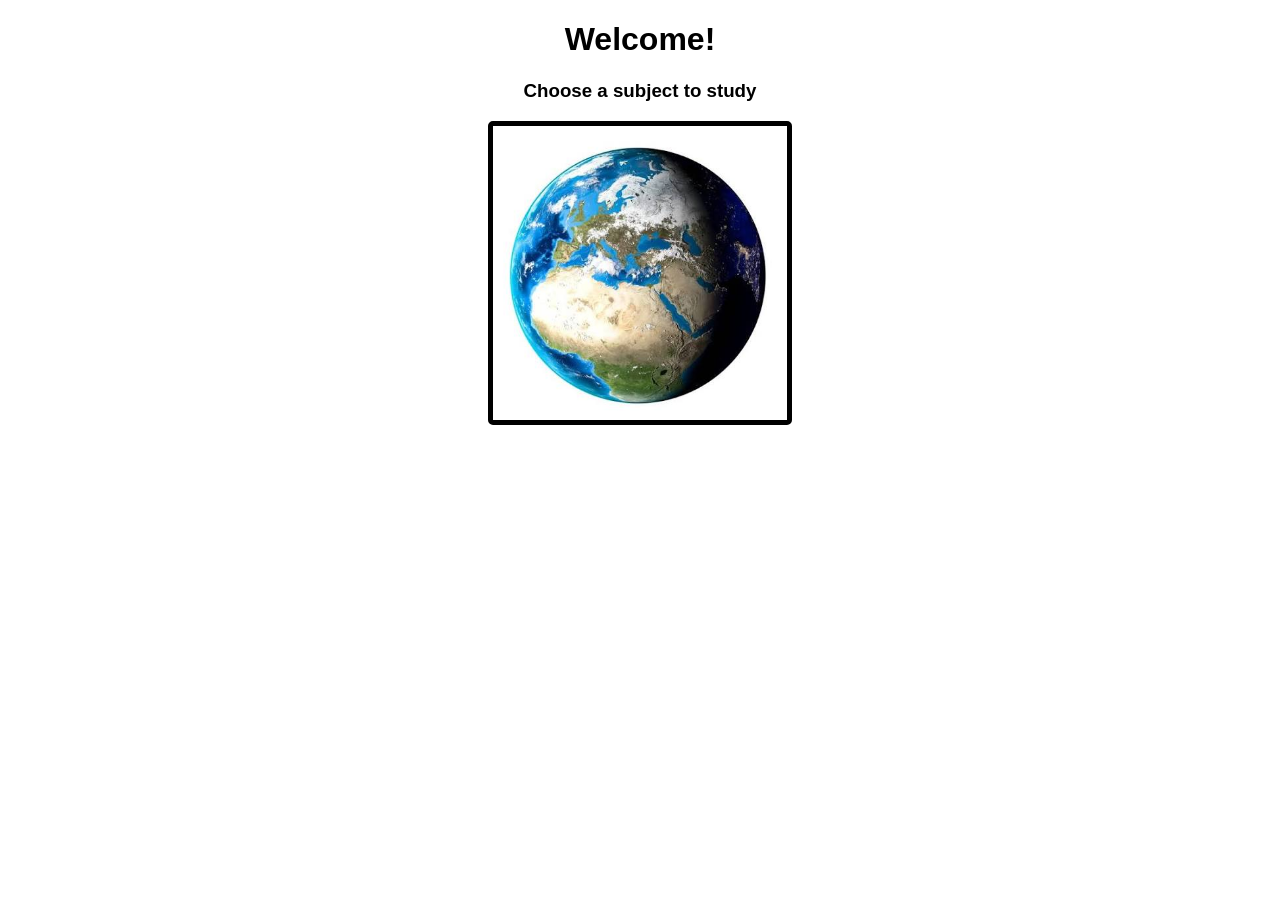
<file: index.html>
<!DOCTYPE html>
<html lang="en">
<head>
    <meta charset="UTF-8">
    <meta name="viewport" content="width=device-width, initial-scale=1.0">
    <link rel="stylesheet" href="styles.css">
    <title>Study</title>
</head>
<body>
    <h1>Welcome!</h1>
    <h3>Choose a subject to study</h3>
    <a href="humangeo.html"><img src="images/humangeo.jpeg" alt="Human Geography Picture" title="AP Human Geography"></a>
</body>
</html>
</file>
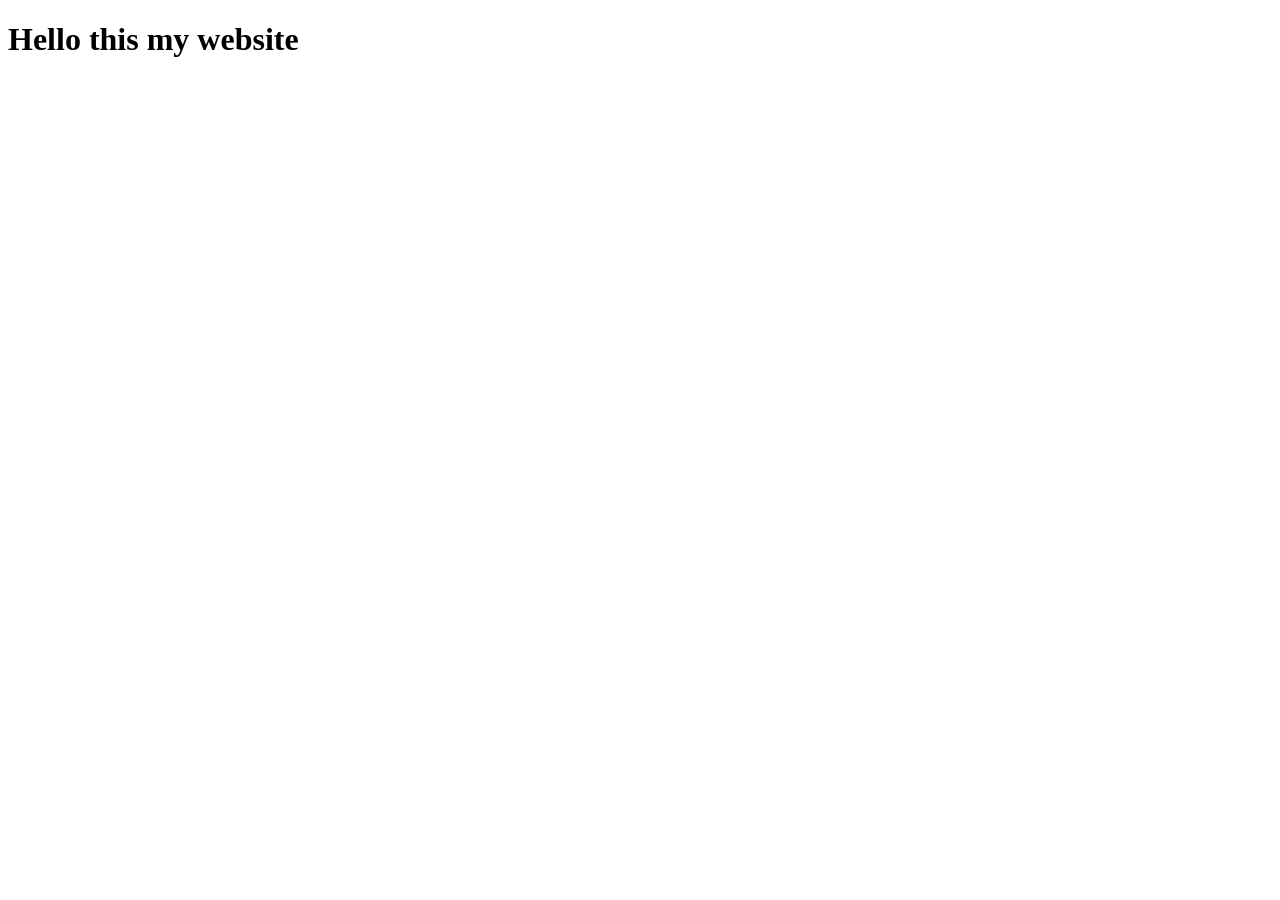
<file: help.html>
<!DOCTYPE html>
<html lang="en">
<head>
    <meta charset="UTF-8">
    <meta name="viewport" content="width=device-width, initial-scale=1.0">
    <title>Document</title>
</head>
<body>
    <h1>Hello this my website</h1>
</body>
</html>
</file>
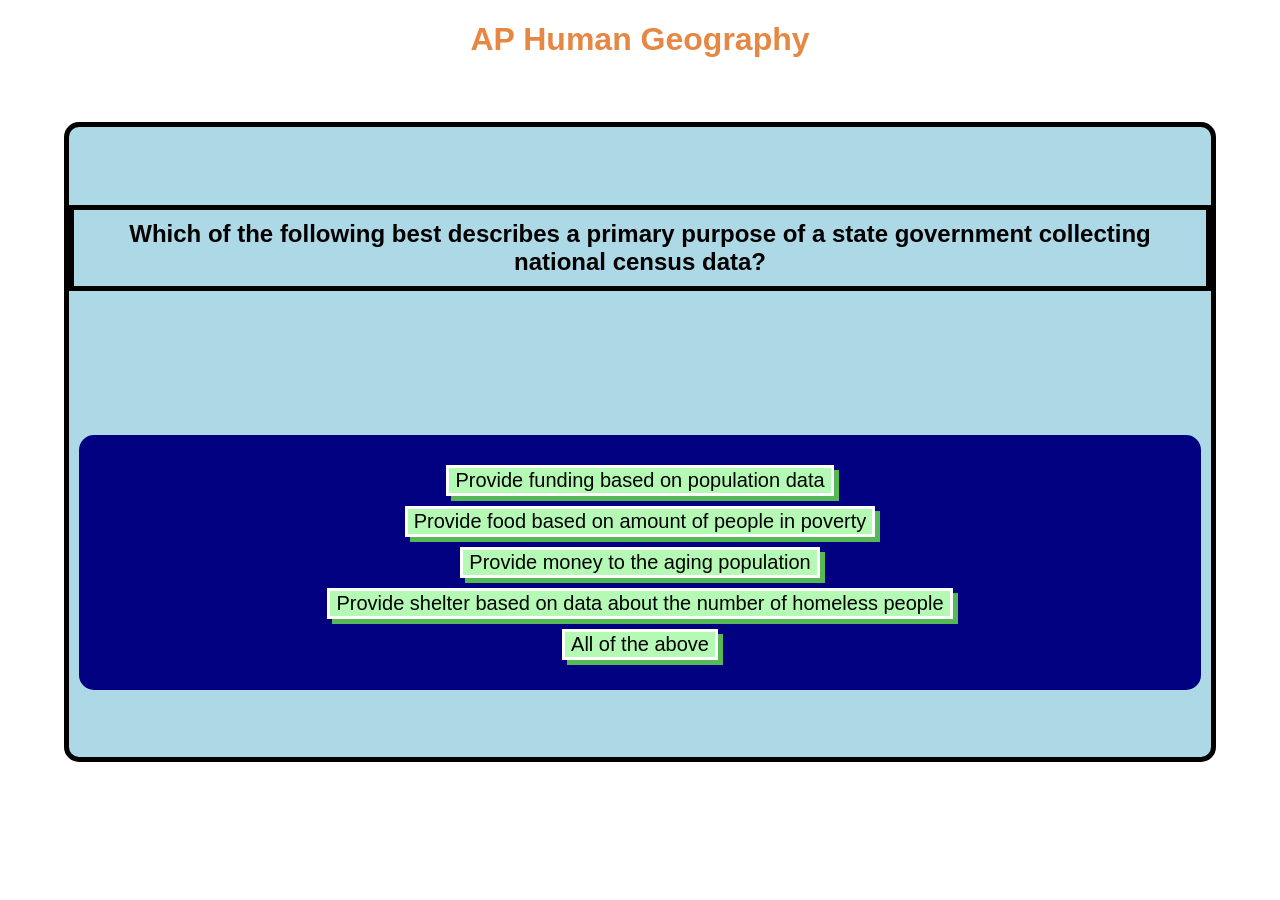
<file: humangeo.html>
<!DOCTYPE html>
<html lang="en">
<head>
    <meta charset="UTF-8">
    <meta name="viewport" content="width=device-width, initial-scale=1.0">
    <link rel="stylesheet" href="styles.css">
    <title>HumanGeo</title>
</head>
<body>
<h1 id="quiztitle">AP Human Geography</h1>
<div class="container">
    <h2 id="question-text"></h2>
    <div id="options-container"></div>
    <div id="explanation-box" class="explanation-box"></div>
    <button id="next-btn" class="next-btn">Next Question</button>
</div>

<script>
    const quizData = [
        {
            type: "multiple",
            question: "How do you find the doubling time of a country?",
            options: ["NIR/10","NIR/100","NIR/7","NIR/CBR","NIR/70"],
            correct: 4,
            explanation: "To find the doubling time of a country, you must divide the Natural Increase Rate by 70"
        },
        {
            type: "multiple",
            question: "Which country has the highest life expectancy, thought to rise up to 106 by the year 3200?",
            options: ["United States","China","Japan","India","Australia"],
            correct: 2,
            explanation: "Japan has the highest life expectancy in the world"
        },
        {
            type: "multiple",
            question: "What does stage 2 of the demographic transition model represent?",
            options: ["Negative growth(birth rate lower than death rate)","Low growth(high birth and death rates)","Low growth rate(low birth and death rates)","High growth rate(High birth and low death rates)","Stationary population growth"],
            correct: 3,
            explanation: "Stage 2 = High growth rate because of high birth rates and rapidly decreasing death rates"
        },
        {
            type: "multiple",
            question: "List each of the following geographic terms from most inclusive to least inclusive:",
            options: ["Endemic, Epidemic, Pandemic","Pandemic, Epidemic, Endemic","Epidemic, Pandemic, Endemic","Endemic, Pandemic, Epidemic","Pandemic, Endemic, Epidemic"],
            correct: 1,
            explanation: "Pandemic is global, Epidemic is regional, and Endemic is local"
        },
        {
            type: "multiple",
            question: "What is the difference between arithmetic, physiological, and agricultural population density?",
            options: ["Arithmetic: People per unit of land area, Physiological: People per unit of arable land, Agricultural: Farmers per unit of arable land","Arithmetic: Farmers per unit of land area, Physiological: People per unit of arable land, Agricultural: Farmers per unit of land","Arithmetic: People per unit of land, Physiological: Farmers per unit of arable land, Agricultural: People per unit of arable land","Arithmetic: People per unit of arable land, Physiological: Farmers per unit of arable land, Agricultural: Farmers per unit of land","Arithmetic: People per unit of land, Physiological: Farmers per unit of land, Agricultural: People per unit of arable land"],
            correct: 0,
            explanation: "Arithmetic is PEOPLE per unit of LAND, Physiological is PEOPLE per unit of ARABLE land, and agricultural is FARMERS per unit of ARABLE land"
        },
        {

            type: "multiple",
            question: "What four regions have the highest health care expenditure?",
            options: ["North America, Europe, Australia, Japan","North America, China, India, Europe","China, Brazil, Argentina, Japan","India, North America, Japan, Australia","China, India, Australia, Japan"],
            correct: 0,
            explanation: "The four regions with the highest health care expenditure stated in the textbook is North America, Europe, Australia, and Japan"
        },
        {

            type: "multiple",
            question: "What does the Mothers' Index map calculate?",
            options: ["The health of children around the world","What mothers think about their children","The overall well-being of mothers around the world","What children think about their mothers","The average number of children a mother gives birth to"],
            correct: 2,
            explanation: "The Mothers' Index map calculates the OVERALL WELL-BEING of mothers globally"
        },
        {

            type: "multiple",
            question: "What is the difference between infant(IMR) and child(CMR) mortality rate?",
            options: ["Infants are less than 5 years old, while children are less than 1 year old.","Infants are less than 1 year old, and children are less than 10 years old","Infants are less than 5 years old, while children are less than 1 year old","Infants and children are both the same at less than 5 years old","Infants are less than 1 year old, while children are less than 5 years old"],
            correct: 4,
            explanation: "IMR = children < 1 year old, CMR = children < 5 years old"
        },
        {

            type: "multiple",
            question: "What country out of the following has NOT made efforts to increase population growth rates?",
            options: ["Pakistan","India","China","United States","Argentina"],
            correct: 1,
            explanation: "India has only made efforts to decrease its population growth, not increase it"
        },
        {

            type: "multiple",
            question: "The life-expectancy of humans has increased due to advancements in preventing the transmission of diseases. However, in Russia, the life expectancy of men remains significantly lower than women because men in Russia are more likely to ______ and ______.",
            options: ["smoke; drink alcohol","drink alcohol; smoke","commit suicide; do drugs","drink alcohol; commit suicide","None of the above"],
            correct: 3,
            explanation: "Men in Russia have lower life expectancies because of drinking and suicide, as stated in the textbook"
        },
        {
            type: "multiple",
            question: "Which scenario best represents a region enforcing expansive(pronatalist) population policies?",
            options: ["A town in India buys more land and forces more families to live there","The government issues a policy stating that all homeless people will be provided shelter","A state making a policy to increase taxes on families","China enforcing a one-child policy for every family","The federal government providing money and resources to families who have 3 or more children"],
            correct: 4,
            explanation: "Expansive policies encourage families to have more children, therefore increasing the population growth rate. Giving an incentive such as money is a way of achieving this"
        },
        {
            type: "multiple",
            question: "Which statement best explains the difference between the development of the population of Europe and India?",
            options: ["Europe became more industrialized, while India's population resided by coastlines and rivers","Europe was the hearth of the industrial revolution, far exceeding India's population","The population of Europe lived mainly by rivers, while India's population developed less due to its mountainous areas","Europe's development was more dependent on the environment, while India depended on innovations to survive","Europe's population was more dispersed, while India's population clustered in some areas"],
            correct: 0,
            explanation: "Europe, despite having more mountainous terain, was the hearth of the Industrial Revolution, increasing its population, while India's population had land that was more arable, leading to a higher population density"
        },
        {
            type: "multiple",
            question: "In what ways did the Indian government try to lower fertility rates and slow population growth rates?",
            options: ["Giving out large sums of money for any woman who only has one child","Refusing to provide money and resources to men and women with more than one child","Sterilizing women who have more than two children and forcing the majority to use contraceptives","Forcing the sterilization of men with three or more children and making contraceptives available to women","None of the above"],
            correct: 3,
            explanation: "The Indian government held a sterilization drive for any man who had more than three or more children, while also making contraceptives available to be used by women"
        },
        {
            type: "multiple",
            question: "How did the neo-malthusians try to revive Malthus's ideas?",
            options: ["They give the idea that the food supply grows linearly, while the population grows exponentially","They focus more on the growing population of the world than the food supply","They focus more on the limited food supply than the population","They focus on the idea that the food supply would grow faster than the human population","They say that the population of Earth will decrease significantly due to limited food supply"],
            correct: 1,
            explanation: "Neo-malthusians tried to focus more on how fast the population was growing rather than the food because of innovations in farming leading to an increased supply of it"
        },
        {
            type: "multiple",
            question: "What is indicative of a high old age dependency ratio in a country?",
            options: ["It's healthcare is significantly better than countries with low old age dependency ratios","More women in the country are choosing to not have children and pursue an education","The country is highly developed","The life expectancy in this country is very high","All of the above"],
            correct: 4,
            explanation: "A high old age dependency ratio means there are more aging people in the population. This is usually caused becuase of advanced healthcare, which results in a higher life expectancy of humans. More effecive healthcare means that the country is also highly developed."
        },
        {
            type: "multiple",
            question: "Which answer is an example of a country with high physiologic population density?",
            options: ["The United States","Austrailia","Egypt","Canada","Argentina"],
            correct: 2,
            explanation: "Egypt, as stated in the textbook, has a very high physiological population density, as only a small percentage of its land is being used by its large population"
        },
        {
            type: "multiple",
            question: "What type of map would a demographer use to represent data about the population distribution of a rural area where each mark represents a quantity of people?",
            options: ["Cloropleth Map","Population Pyramid","Demographic Transition Model","Dot Map","Dasymetric Mapping"],
            correct: 3,
            explanation: "A dot map is something that represents population distribution and density, and each dot on the graph equates to a set number of people"
        },
        {
            type: "multiple",
            question: "Which of the following best describes a primary purpose of a state government collecting national census data?",
            options: ["Provide funding based on population data","Provide food based on amount of people in poverty","Provide money to the aging population","Provide shelter based on data about the number of homeless people","All of the above"],
            correct: 0,
            explanation: "The main goal of governments collecting census data is to provide funding and analyze different parts of the population in different areas"
        },
        {
            type: "multiple",
            question: "Africa faces heavy burdens due to a high transmission of diseases, such as HIV and AIDS. Which statement best explains how HIV works and how it is spread through humans?",
            options: ["HIV is a vectored disease that is transmitted by the direct contact of humans","HIV is a vectored disease that is transmitted using indeterminary vectors such as mosquitoes","HIV is a nonvectored disease transmitted through the direct contact of humans","HIV is a nonvectored disease trasmitted through indeterminary vectors such as mosquitoes","HIV is a disease that isn't nonvectored nor vectored"],
            correct: 2,
            explanation: "A nonvectored disease is transmitted through direct contact, while vectored diseases are transmitted by intermediary vectors, like mosquitoes. HIV is mainly transmitted through direct contact, making it a nonvectored disease."
        },
        {
            type: "multiple",
            question: "What is the main reason why the IMR in some countries in Africa are so much greater than other countries like the United States?",
            options: ["More women are getting an education, leading to less children","Healthcare in Africa is not as effective, leading to more infant deaths","A high percentage of women are smoking during pregnancy","Infants born in Africa are more likely to inherit genetic diseases","None of the above"],
            correct: 1,
            explanation: "The main reason as to why there is a high IMR(infant mortality rate) in Africa is because of limited access to healthcare, meaning the infant will have a higher chance of death"
        },
        {
            type: "multiple",
            question: "As more and more countries reach stage 5 of the demographic transition model, what will be the result towards population growth?",
            options: ["Stable or negative population growth","Low growth with high birth and death rates","Low growth with low birth and death rates","High population increase due to lower death rates","Significant negative growth because of very low birth rates."],
            correct: 0,
            explanation: "Stage 5 of the demographic transition model represents stable or negative population growth, as the birth and death rates are both low"
        },    
    ];
</script>
<script src="quizlogic.js"></script>
</body>
</html>
</file>
<file: styles.css>
/* CSS Reset */
body {
    margin: 0;
    padding: 0;
    font-family: sans-serif;
}

h1,h2,h3 {
    font-family: Arial, Helvetica, sans-serif;
    text-align: center;
}

img {
    height: 23%;
    width: 23%;
    border: 5px solid black;
    border-radius: 5px;
    text-align: center;
    margin-left: auto;
    margin-right: auto;
    display: block;
}

img:hover {
    border: 5px solid blue;
    border-radius: 5px;
}

img:active {
    border: 5px solid rgb(67, 230, 67);
    border-radius: 5px;
}

/* Styling for the Quiz */

#quiztitle {
    text-align: center;
    color: rgb(230, 135, 67);
    font-size: auto;
}

/* Sets background to green/red if question answered correctly/incorrectly 
If question ansered incorrectly displays the correct answer green and chosen answer red */
.correct {
    background-color: rgb(67, 230, 67);
}
.wrong {
    background-color: red;
}

/* Styling for quiz items */
.container {
    display: grid;
    justify-content: center;
    align-items: center;
    min-height: 70vh;
    min-width: 70vh;
    margin: 5%;
    border: 5px solid black;
    border-radius: 15px;
    background-color: lightblue;
    overflow: auto;
    overflow-wrap: break-word;
}
#question-text {
    font-size: auto;
    border: 5px solid black;
    padding: 10px;
    border-width: auto;
}
#options-container {
    margin: 10px;
    display: flex;
    flex-direction: column;
    gap: 10px;
    background-color: navy;
    padding: 30px;
    border-radius: 15px;
    align-items: center;
    width: auto;
    height: auto;
    transition: none;
}
button {
    overflow-wrap: break-word;
    background-color: rgb(180, 250, 180);
    box-shadow: 5px 5px 0px rgb(85, 185, 85);
    border: 3px solid white;
    font-size: 20px;
    width: auto;
    height: auto;
    transition: 0.3s ease;
}
button:hover {
    border: 3px dashed black;
    transform: translate(5px, 5px);
    box-shadow: 0px 0px 0px rgb(85, 185, 85);
}
textarea {
    width: auto;
    height: auto;
    min-height: 5vh;
}
#explanation-box {
    overflow-wrap: break-word;
    margin-left: auto;
    margin-right: auto;
    text-align: center;
    font-size: 20px;
    font-weight: 10px;
    margin-bottom: 5px;
}
#next-btn {
    border-radius: 10px;
    width: 150px;
    margin: 5px;
    margin-left: auto;
    margin-right: auto;
    margin-bottom: 5px;
}

/* Styling the end of quiz */
#endofquiz {
    text-align: center;
    font-size: 3vh;
    font-family: 'Times New Roman';
}
#endofquiz a {
    color: blue;
}
#endofquiz :visited {
    color: blue;
}
#endofquiz a:hover {
    color: red;
}
}
</file>
